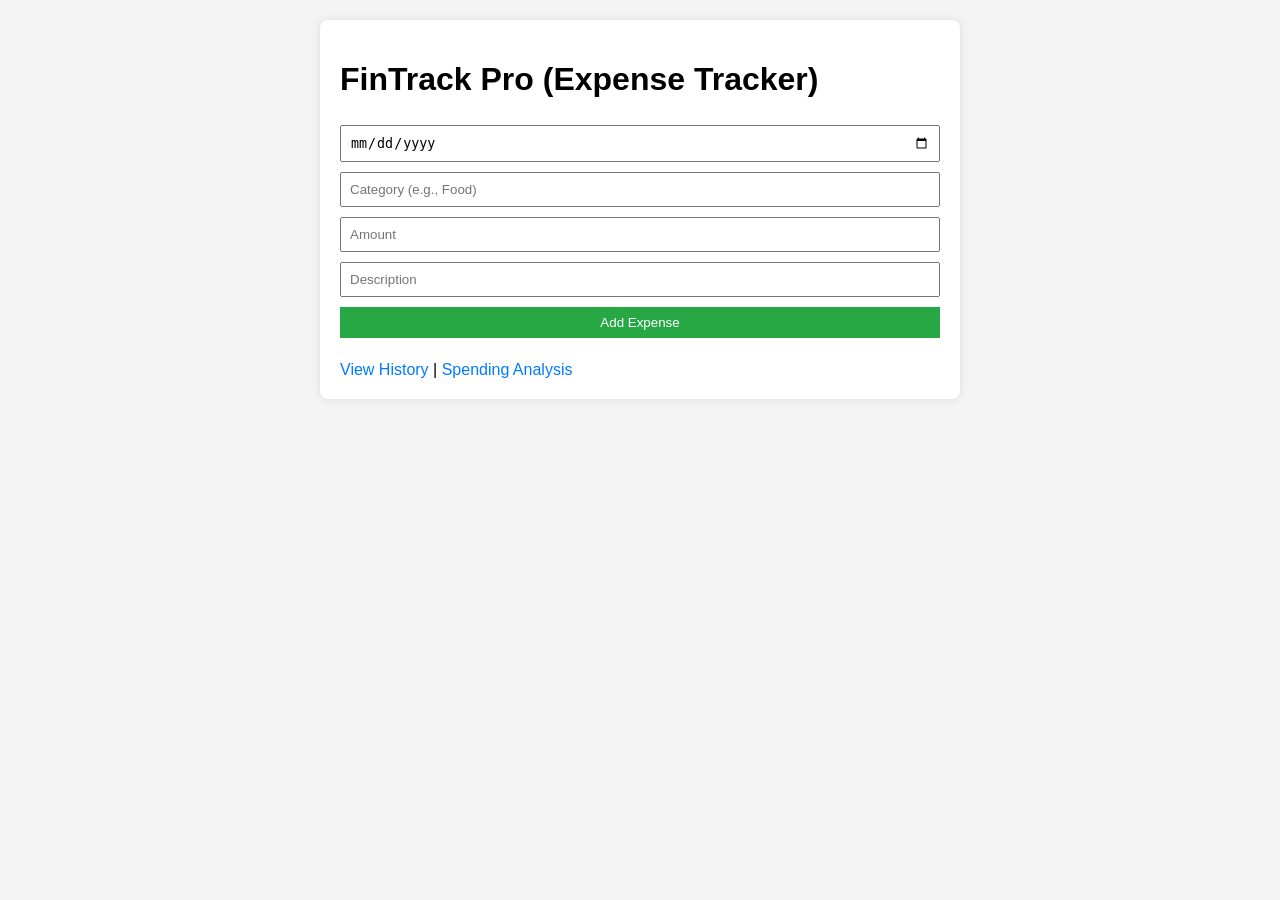
<file: index.html>
﻿ 
<!DOCTYPE html>
<html>
<head>
    <link rel="stylesheet" href="css/style.css">
    <title>FinTrack Pro - Expense Tracker</title>
</head>
<body>
<div class="container">
    <h1>FinTrack Pro (Expense Tracker)</h1>
    <form action="addExpense" method="post">
        <input type="date" name="date" required placeholder="Date">
        <input type="text" name="category" placeholder="Category (e.g., Food)" required>
        <input type="number" step="0.01" name="amount" placeholder="Amount" required>
        <input type="text" name="description" placeholder="Description">
        <button type="submit">Add Expense</button>
    </form>
    <br>
    <a href="view"> View History</a> | <a href="analyze.html"> Spending Analysis</a>
</div>
</body>
</html>
</file>
<file: css/style.css>
body {
    font-family: Arial, sans-serif;
    background: #f4f4f4;
    margin: 0;
    padding: 20px;
}
.container {
    max-width: 600px;
    margin: auto;
    background: white;
    padding: 20px;
    border-radius: 8px;
    box-shadow: 0 0 10px rgba(0,0,0,0.1);
}
input, button {
    margin: 5px 0;
    padding: 8px;
    width: 100%;
    box-sizing: border-box;
}
button {
    background: #28a745;
    color: white;
    border: none;
    cursor: pointer;
}
table {
    width: 100%;
    border-collapse: collapse;
    margin-top: 10px;
}
th, td {
    border: 1px solid #ddd;
    padding: 8px;
    text-align: left;
}
a {
    text-decoration: none;
    color: #007bff;
}
</file>
